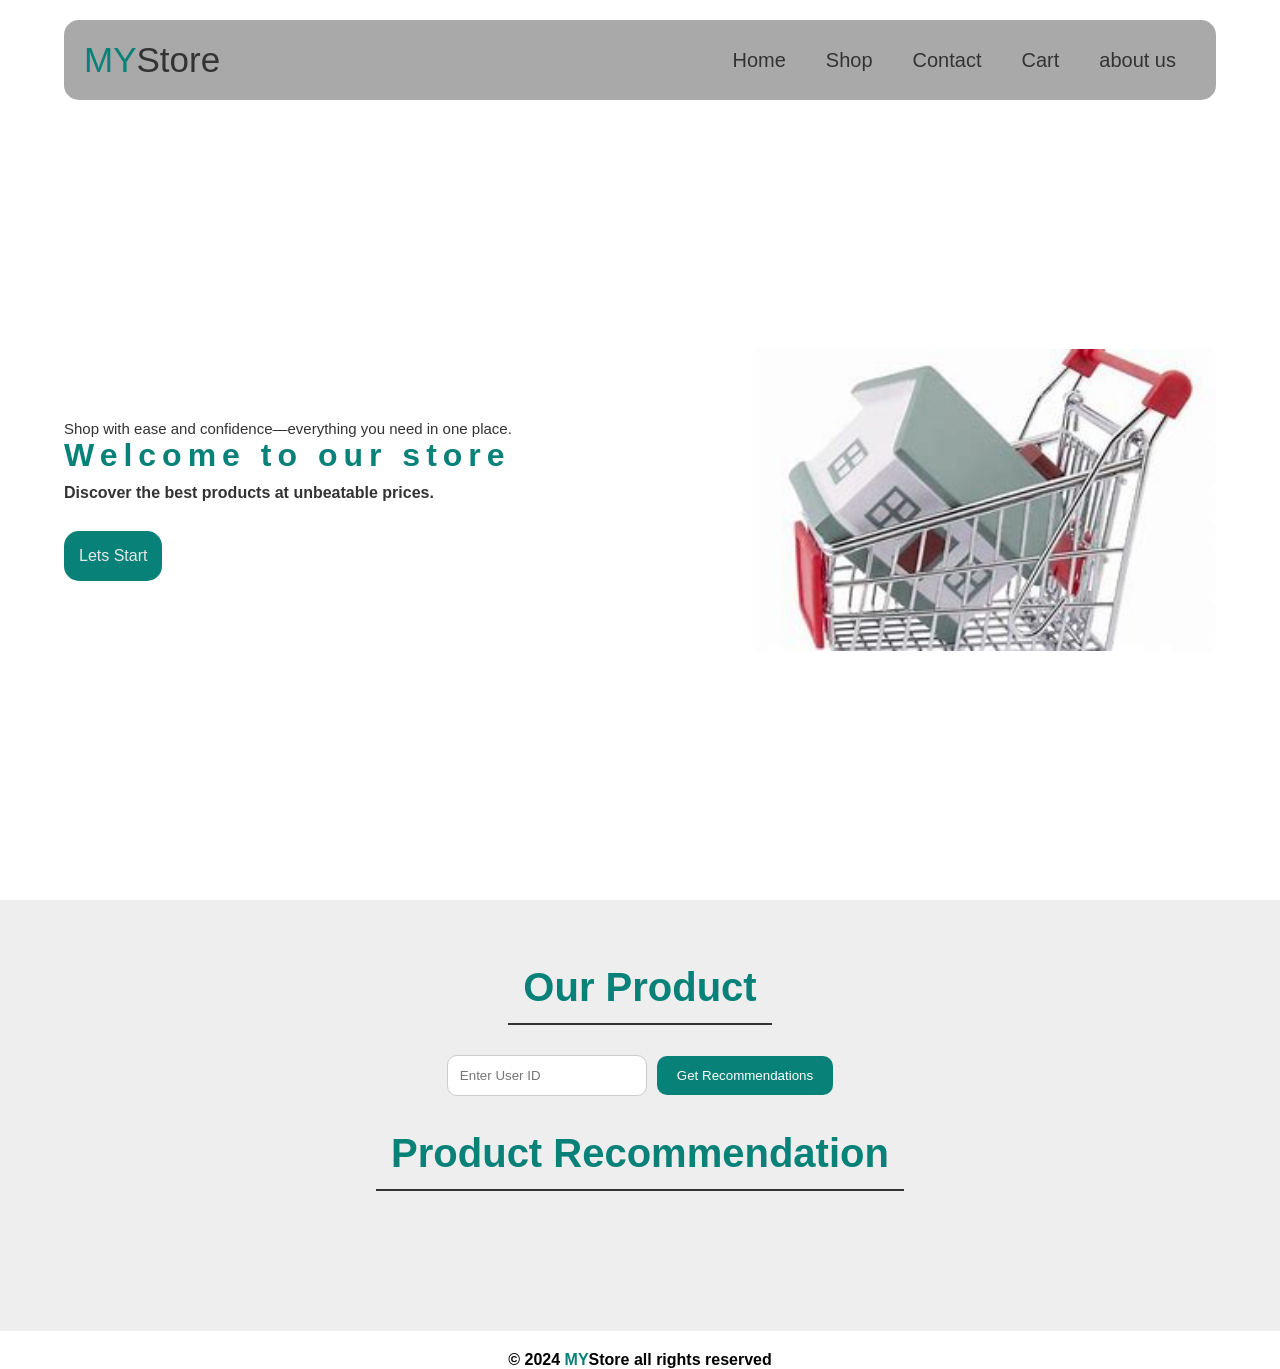
<file: wwwroot/index.html>
<!DOCTYPE html>
<html>
<head>
        <meta charset="UTF-8">
        <meta name="viewport" content="width=device-width, initial-scale=1.0">
        <link rel="stylesheet" href="css/style.css">
        <title>Home</title>
</head>
<body>
    <div class="header">
        <div class="container">
            <a href class="logo"><span>MY</span>Store</a>
            <ul>
                <li><a href>Home</a></li>
                <li><a href="#shop">Shop</a></li>
                <li><a href>Contact</a></li>
                <li><a href>Cart</a></li>
                <li><a href="infoTeam.html">about us</a></li>
            </ul>
        </div>
    </div>
    <div class="landing">
        <div class="container">
            <div class="text">
                <p class="first">Shop with ease and confidence—everything you need in one place.</p>
                <h1>Welcome to our store </h1>
                <p class="two">Discover the best products at unbeatable prices.</p>
                <a href>Lets Start</a>
            </div>
            <img src="images/house.jpg" alt="Hello" />
        </div>
    </div>

    <div class="pro_landing">
        <div class="main-text">
            Our Product
        </div>
        <title>Recommendation System</title>
            <div class="center-box">
                <input type="number" id="userId" placeholder="Enter User ID" onkeydown="handleEnter(event)">
                <button onclick="getData()">Get Recommendations</button>
            </div>
        <div class="main-text">
            Product Recommendation
        </div>
        <div id="result" class="products"></div>
    </div>
    <div class="footer" id="footer">
                <div class="copy">
                    &copy; 2024 <span>MY</span>Store all rights reserved
                </div>
    </div>

<script>
    
    function handleEnter(event) {
    if (event.key === "Enter") {
        getData();
        }
    };
    function getData() {
        let userId = document.getElementById("userId").value;

        if (!userId) {
            alert("Please enter User ID");
            return;
        }
        let result = document.getElementById("result");

        result.innerHTML = "<p>Loading...</p>";

        fetch(`https://svu-ite-bia601.onrender.com/api/recommend/${userId}`)
            .then(response => response.json())
            .then(data => {
                result.innerHTML = "";

                if (data.length === 0) {
                    result.innerHTML = "<p>No recommendations found</p>";
                    return;
                }

                data.forEach(product => {
                    let card = document.createElement("div");
                    card.className = "product-card";

                    card.innerHTML = `
                        <h3>Product #${product}</h3>
                        <p>Recommended for you</p>
                        <button>Add to Cart</button>
                    `;

                    result.appendChild(card);
                });
            })
            .catch(error => {
                console.error(error);
                result.innerHTML = "<p>Error loading data</p>";
    });
}
</script>

</body>
</html>
</file>
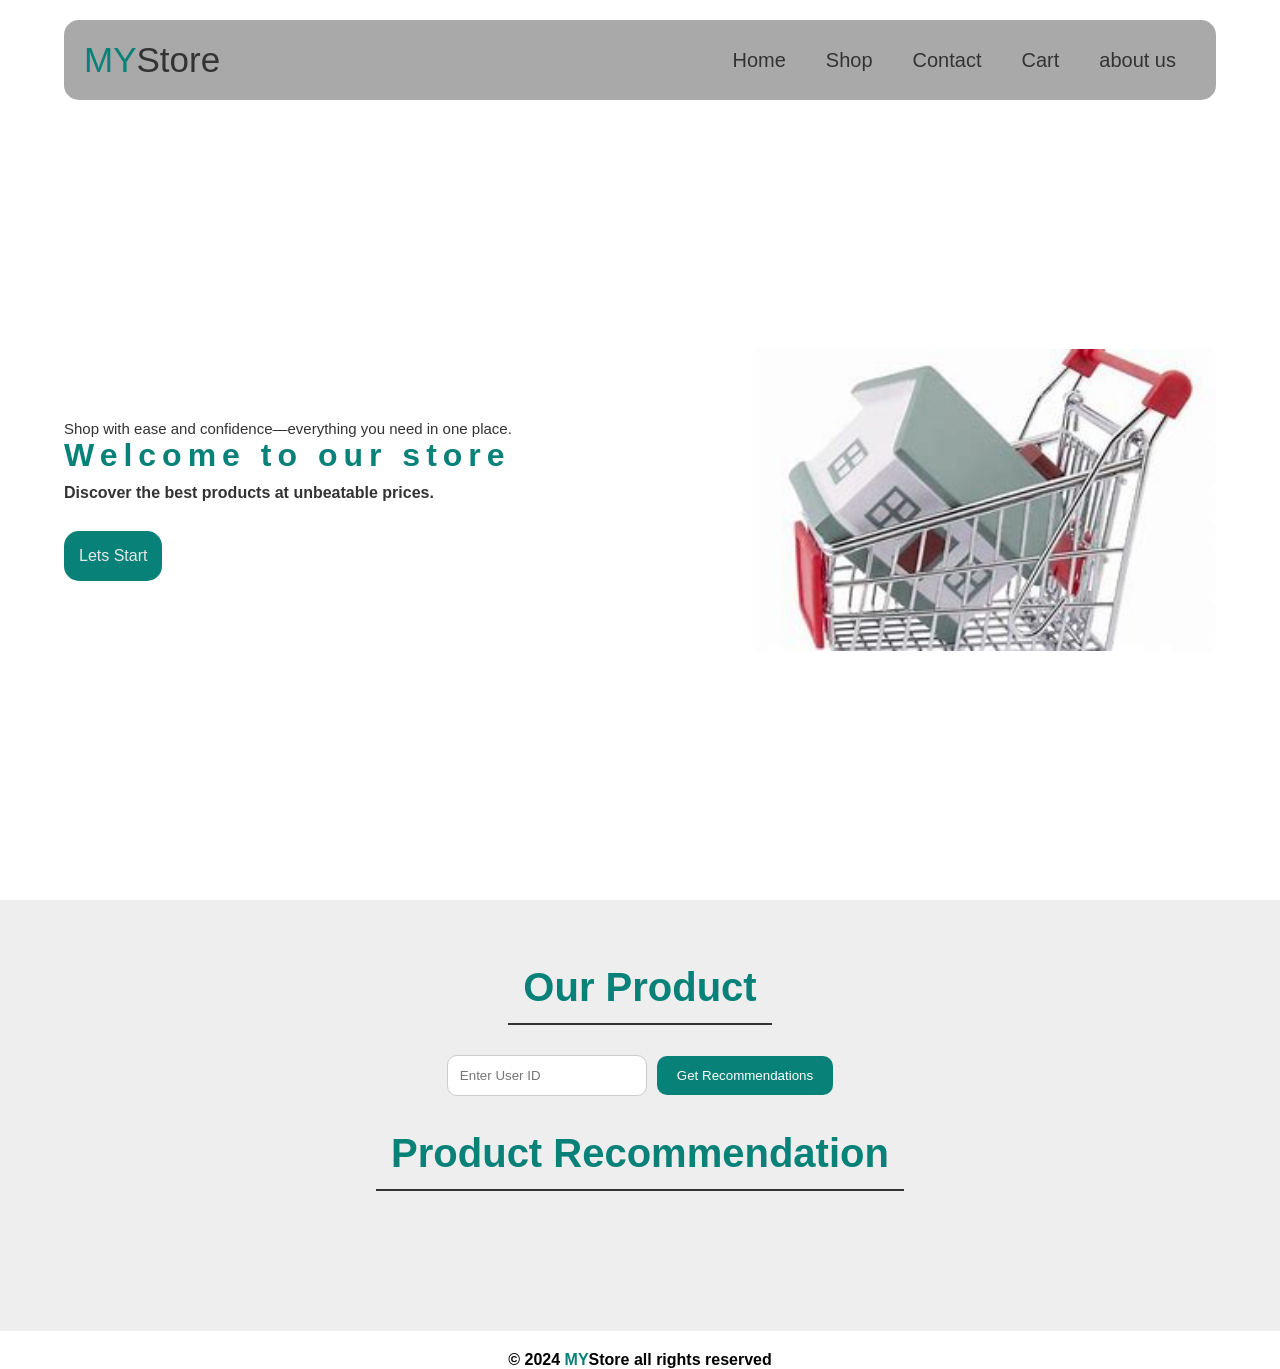
<file: dev/mahmoudBranch/Fronted/index.html>
<!DOCTYPE html>
<html>
<head>
        <meta charset="UTF-8">
        <meta name="viewport" content="width=device-width, initial-scale=1.0">
        <link rel="stylesheet" href="css/style.css">
        <title>Home</title>
</head>
<body>
    <div class="header">
        <div class="container">
            <a href class="logo"><span>MY</span>Store</a>
            <ul>
                <li><a href>Home</a></li>
                <li><a href="#shop">Shop</a></li>
                <li><a href>Contact</a></li>
                <li><a href>Cart</a></li>
                <li><a href="infoTeam.html">about us</a></li>
            </ul>
        </div>
    </div>
    <div class="landing">
        <div class="container">
            <div class="text">
                <p class="first">Shop with ease and confidence—everything you need in one place.</p>
                <h1>Welcome to our store </h1>
                <p class="two">Discover the best products at unbeatable prices.</p>
                <a href>Lets Start</a>
            </div>
            <img src="images/house.jpg" alt="Hello" />
        </div>
    </div>

    <div class="pro_landing">
        <div class="main-text">
            Our Product
        </div>
        <title>Recommendation System</title>
            <div class="center-box">
                <input type="number" id="userId" placeholder="Enter User ID" onkeydown="handleEnter(event)">
                <button onclick="getData()">Get Recommendations</button>
            </div>
        <div class="main-text">
            Product Recommendation
        </div>
        <div id="result" class="products"></div>
    </div>
    <div class="footer" id="footer">
                <div class="copy">
                    &copy; 2024 <span>MY</span>Store all rights reserved
                </div>
    </div>

<script>
    
    function handleEnter(event) {
    if (event.key === "Enter") {
        getData();
        }
    };
    function getData() {
        let userId = document.getElementById("userId").value;

        if (!userId) {
            alert("Please enter User ID");
            return;
        }
        let result = document.getElementById("result");

        result.innerHTML = "<p>Loading...</p>";

        fetch(`http://localhost:5265/api/recommend/${userId}`)
            .then(response => response.json())
            .then(data => {
                result.innerHTML = "";

                if (data.length === 0) {
                    result.innerHTML = "<p>No recommendations found</p>";
                    return;
                }

                data.forEach(product => {
                    let card = document.createElement("div");
                    card.className = "product-card";

                    card.innerHTML = `
                        <h3>Product #${product}</h3>
                        <p>Recommended for you</p>
                        <button>Add to Cart</button>
                    `;

                    result.appendChild(card);
                });
            })
            .catch(error => {
                console.error(error);
                result.innerHTML = "<p>Error loading data</p>";
    });
}
</script>

</body>
</html>
</file>
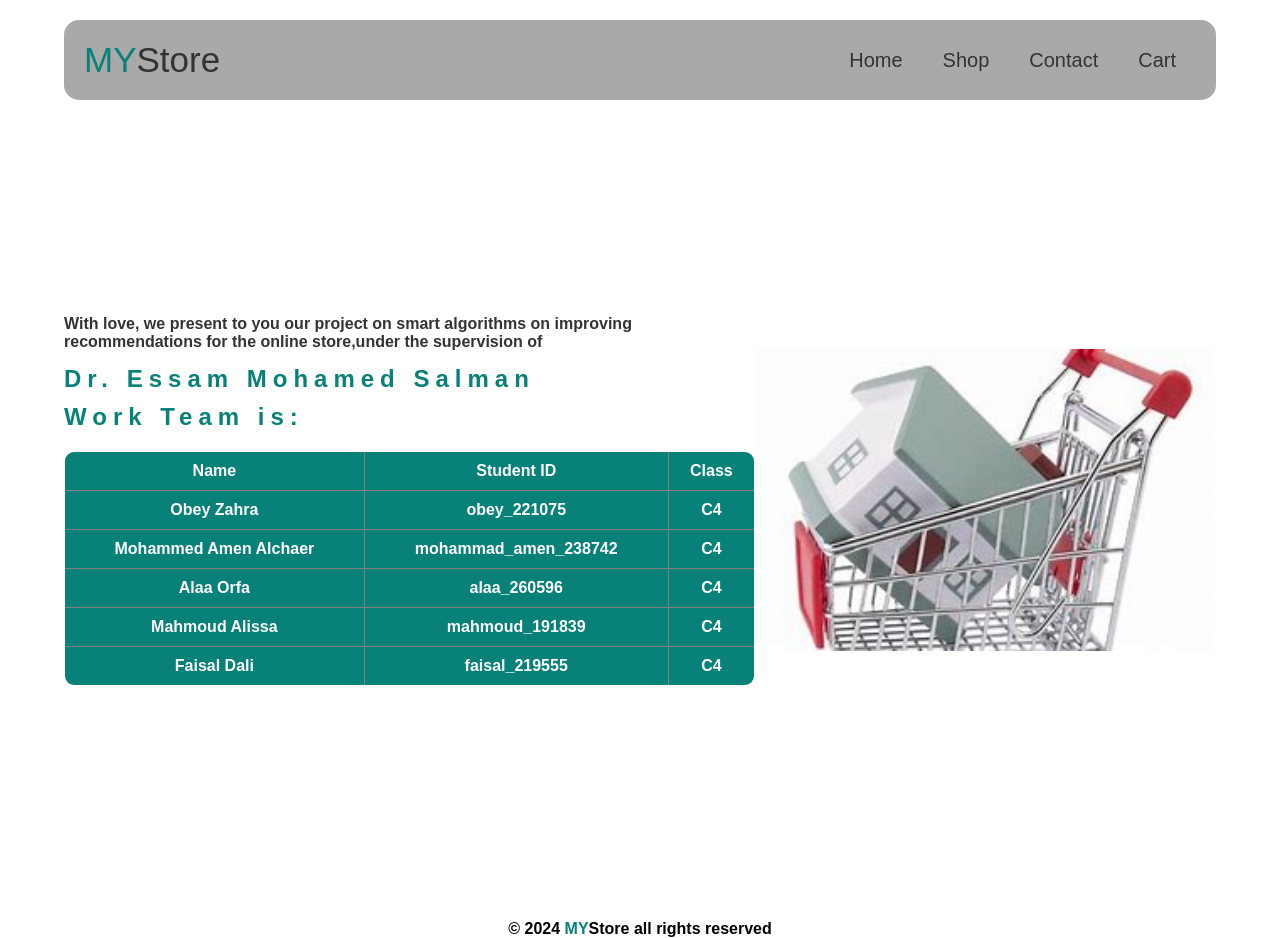
<file: wwwroot/infoTeam.html>
<!DOCTYPE html>
<html>
<head>
        <meta charset="UTF-8">
        <meta name="viewport" content="width=device-width, initial-scale=1.0">
        <link rel="stylesheet" href="css/style.css">
        <title>Home</title>
</head>
<body>
    <div class="header">
        <div class="container">
            <a href class="logo"><span>MY</span>Store</a>
            <ul>
                <li><a href="index.html">Home</a></li>
                <li><a href="#shop">Shop</a></li>
                <li><a href>Contact</a></li>
                <li><a href>Cart</a></li>
            </ul>
        </div>
    </div>
    <div class="landing">
        <div class="container">
            <div class="text">
                <p class="two">With love, we present to you our project on smart algorithms on improving recommendations for the online store,under the supervision of 
                </p>
                <h2> Dr. Essam Mohamed Salman </h2>
                <h2> Work Team is: </h2>
                <table border="1" style="width:100%; margin-top:20px; border-collapse: collapse;">
                    <thead>
                    
                        <tr>
                            <th> Name</th>
                            <th>Student ID</th>
                            <th>Class</th>
                        </tr>
                        <tr>
                            <th> Obey Zahra</th>
                            <th>obey_221075</th>
                            <th>C4</th>
                        </tr>
                        <tr>
                            <th> Mohammed Amen Alchaer</th>
                            <th>mohammad_amen_238742</th>
                            <th>C4</th>
                        </tr>
                        <tr>
                            <th> Alaa Orfa</th>
                            <th>alaa_260596</th>
                            <th>C4</th>
                        </tr>
                        <tr>
                            <th> Mahmoud Alissa</th>
                            <th>mahmoud_191839</th>
                            <th>C4</th>
                        </tr>
                        <tr>
                            <th> Faisal Dali</th>
                            <th>faisal_219555</th>
                            <th>C4</th>
                        </tr>
                    </thead>
                </table>
            </div>
            <img src="images/house.jpg" alt="Hello" />
        </div>
    </div>
    <div class="footer" id="footer">
                <div class="copy">
                    &copy; 2024 <span>MY</span>Store all rights reserved
                </div>
    </div>
</body>
</file>
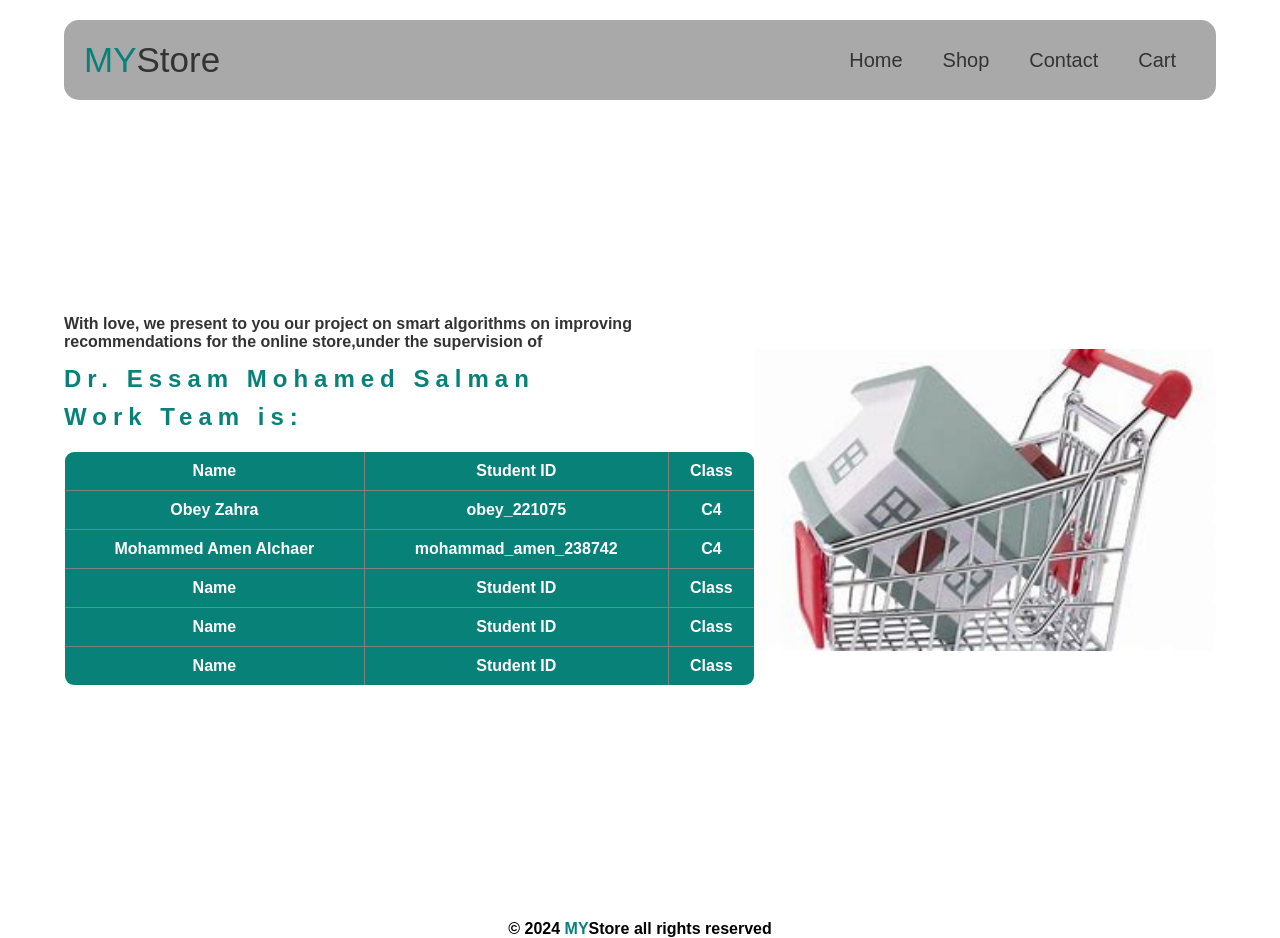
<file: dev/mahmoudBranch/Fronted/infoTeam.html>
<!DOCTYPE html>
<html>
<head>
        <meta charset="UTF-8">
        <meta name="viewport" content="width=device-width, initial-scale=1.0">
        <link rel="stylesheet" href="css/style.css">
        <title>Home</title>
</head>
<body>
    <div class="header">
        <div class="container">
            <a href class="logo"><span>MY</span>Store</a>
            <ul>
                <li><a href="index.html">Home</a></li>
                <li><a href="#shop">Shop</a></li>
                <li><a href>Contact</a></li>
                <li><a href>Cart</a></li>
            </ul>
        </div>
    </div>
    <div class="landing">
        <div class="container">
            <div class="text">
                <p class="two">With love, we present to you our project on smart algorithms on improving recommendations for the online store,under the supervision of 
                </p>
                <h2> Dr. Essam Mohamed Salman </h2>
                <h2> Work Team is: </h2>
                <table border="1" style="width:100%; margin-top:20px; border-collapse: collapse;">
                    <thead>
                    
                        <tr>
                            <th> Name</th>
                            <th>Student ID</th>
                            <th>Class</th>
                        </tr>
                        <tr>
                            <th> Obey Zahra</th>
                            <th>obey_221075</th>
                            <th>C4</th>
                        </tr>
                        <tr>
                            <th> Mohammed Amen Alchaer</th>
                            <th>mohammad_amen_238742</th>
                            <th>C4</th>
                        </tr>
                        <tr>
                            <th> Name</th>
                            <th>Student ID</th>
                            <th>Class</th>
                        </tr>
                        <tr>
                            <th> Name</th>
                            <th>Student ID</th>
                            <th>Class</th>
                        </tr>
                        <tr>
                            <th> Name</th>
                            <th>Student ID</th>
                            <th>Class</th>
                        </tr>
                    </thead>
                </table>
            </div>
            <img src="images/house.jpg" alt="Hello" />
        </div>
    </div>
    <div class="footer" id="footer">
                <div class="copy">
                    &copy; 2024 <span>MY</span>Store all rights reserved
                </div>
    </div>
</body>
</file>
<file: wwwroot/css/style.css>
* {
    box-sizing: border-box;
    font-family: "Roboto", sans-serif;
    margin: 0;
    padding: 0;
}

:root {
    --main-color: #088178;
    --text-color: #333333;
    --bg-color: #e8e8e8;
}

html {
    scroll-behavior: smooth;
}

a {
    text-decoration: none;
}

.container {
    margin-left: auto;
    margin-right: auto;
}

/* Responsive */
@media (min-width: 768px) {
    .container { width: 750px; }
}

@media (min-width: 992px) {
    .container { width: 970px; }
}

@media (min-width: 1200px) {
    .container { width: 90%; }
}

/* Header */
.header {
    margin-top: 20px;
}

.header .container {
    display: flex;
    justify-content: space-between;
    align-items: center;
    padding: 20px;
    background-color: darkgray;
    border-radius: 15px;
}

.logo {
    font-size: 35px;
    color: var(--text-color);
}

.logo span {
    color: var(--main-color);
}

.header ul {
    display: flex;
    list-style: none;
}

.header ul li {
    padding: 0 20px;
}

.header ul li a {
    color: var(--text-color);
    font-size: 20px;
}

.header ul li a:hover {
    color: var(--main-color);
}

/* Landing */
.landing .container {
    display: flex;
    justify-content: space-between;
    align-items: center;
    height: calc(100vh - 100px);
}

.landing .text {
    width: 60%;
}

.landing .text .first {
    color: var(--text-color);
    font-size: 15px;
}

.landing .text h1 {
    color: var(--main-color);
    letter-spacing: 6px;
    margin-bottom: 10px;
}
.landing .text h2 {
    color: var(--main-color);
    letter-spacing: 6px;
    margin-bottom: 10px;
}

.landing .text .two {
    color: var(--text-color);
    margin-bottom: 14px;
    font-weight: bold;
}

.landing .text a {
    color: var(--bg-color);
    background-color: var(--main-color);
    padding: 16px 15px;
    margin-top: 15px;
    display: inline-block;
    border-radius: 15px;
}

.landing img {
    width: 40%;
}

/* Titles */
.main-text {
    margin: 0 auto 30px;
    width: fit-content;
    font-size: 40px;
    font-weight: bold;
    padding: 15px;
    color: var(--main-color);
    position: relative;
}
.main-text::after {
    content: "";
    position: absolute;
    background-color: var(--text-color);
    width: 100%;
    height: 2px;
    bottom: 0;
    left: 0;
}
.center-box {
    display: flex;
    justify-content: center;   /* توسيط أفقي */
    align-items: center;       /* توسيط عمودي */
    gap: 10px;                 /* مسافة بين العناصر */
    margin: 20px 0;
}


/* Products Section */
.pro_landing {
    background-color: #eee;
    padding: 50px 0;
    position: relative;
    font-size: 40px;
    font-weight: bold; 
}

/* Footer */
.copy {
    padding-top: 20px;
    text-align: center;
    font-weight: bold;
}

.copy span {
    color: var(--main-color);
}

/* Input + Button */
.center-box input {
    padding: 12px;
    border-radius: 10px;
    border: 1px solid #ccc;
    width: 200px;
}

.center-box button {
    padding: 12px 20px;
    border: none;
    background-color: var(--main-color);
    color: white;
    border-radius: 10px;
    cursor: pointer;
    transition: 0.3s;
}

.center-box button:hover {
    background-color: #066a63;
}

/* Products Grid */
.products {
    display: grid;
    grid-template-columns: repeat(auto-fill, minmax(200px, 1fr));
    gap: 20px;
    padding: 30px;
}

/* Product Card */
.product-card {
    font-size: small;
    background: white;
    padding: 20px;
    border-radius: 15px;
    text-align: center;
    box-shadow: 0 5px 15px rgba(0,0,0,0.1);
    transition: 0.3s;
}

.product-card:hover {
    transform: translateY(-5px);
}

.product-card h3 {
    color: var(--main-color);
    margin-bottom: 10px;
}

.product-card button {
    margin-top: 10px;
    padding: 10px 15px;
    border: none;
    background: var(--main-color);
    color: white;
    border-radius: 8px;
    cursor: pointer;
}
table {
    background: white;
    border-radius: 10px;
    overflow: hidden;
}

th {
    background-color: #088178;
    color: white;
    padding: 10px;
}

td {
    padding: 10px;
    text-align: center;
}

tr:nth-child(even) {
    background-color: #f2f2f2;
}

button {
    padding: 5px 10px;
    border: none;
    background-color: #088178;
    color: white;
    border-radius: 5px;
    cursor: pointer;
}

button:hover {
    background-color: #066a63;
}
</file>
<file: dev/mahmoudBranch/Fronted/css/style.css>
* {
    box-sizing: border-box;
    font-family: "Roboto", sans-serif;
    margin: 0;
    padding: 0;
}

:root {
    --main-color: #088178;
    --text-color: #333333;
    --bg-color: #e8e8e8;
}

html {
    scroll-behavior: smooth;
}

a {
    text-decoration: none;
}

.container {
    margin-left: auto;
    margin-right: auto;
}

/* Responsive */
@media (min-width: 768px) {
    .container { width: 750px; }
}

@media (min-width: 992px) {
    .container { width: 970px; }
}

@media (min-width: 1200px) {
    .container { width: 90%; }
}

/* Header */
.header {
    margin-top: 20px;
}

.header .container {
    display: flex;
    justify-content: space-between;
    align-items: center;
    padding: 20px;
    background-color: darkgray;
    border-radius: 15px;
}

.logo {
    font-size: 35px;
    color: var(--text-color);
}

.logo span {
    color: var(--main-color);
}

.header ul {
    display: flex;
    list-style: none;
}

.header ul li {
    padding: 0 20px;
}

.header ul li a {
    color: var(--text-color);
    font-size: 20px;
}

.header ul li a:hover {
    color: var(--main-color);
}

/* Landing */
.landing .container {
    display: flex;
    justify-content: space-between;
    align-items: center;
    height: calc(100vh - 100px);
}

.landing .text {
    width: 60%;
}

.landing .text .first {
    color: var(--text-color);
    font-size: 15px;
}

.landing .text h1 {
    color: var(--main-color);
    letter-spacing: 6px;
    margin-bottom: 10px;
}
.landing .text h2 {
    color: var(--main-color);
    letter-spacing: 6px;
    margin-bottom: 10px;
}

.landing .text .two {
    color: var(--text-color);
    margin-bottom: 14px;
    font-weight: bold;
}

.landing .text a {
    color: var(--bg-color);
    background-color: var(--main-color);
    padding: 16px 15px;
    margin-top: 15px;
    display: inline-block;
    border-radius: 15px;
}

.landing img {
    width: 40%;
}

/* Titles */
.main-text {
    margin: 0 auto 30px;
    width: fit-content;
    font-size: 40px;
    font-weight: bold;
    padding: 15px;
    color: var(--main-color);
    position: relative;
}
.main-text::after {
    content: "";
    position: absolute;
    background-color: var(--text-color);
    width: 100%;
    height: 2px;
    bottom: 0;
    left: 0;
}
.center-box {
    display: flex;
    justify-content: center;   /* توسيط أفقي */
    align-items: center;       /* توسيط عمودي */
    gap: 10px;                 /* مسافة بين العناصر */
    margin: 20px 0;
}


/* Products Section */
.pro_landing {
    background-color: #eee;
    padding: 50px 0;
    position: relative;
    font-size: 40px;
    font-weight: bold; 
}

/* Footer */
.copy {
    padding-top: 20px;
    text-align: center;
    font-weight: bold;
}

.copy span {
    color: var(--main-color);
}

/* Input + Button */
.center-box input {
    padding: 12px;
    border-radius: 10px;
    border: 1px solid #ccc;
    width: 200px;
}

.center-box button {
    padding: 12px 20px;
    border: none;
    background-color: var(--main-color);
    color: white;
    border-radius: 10px;
    cursor: pointer;
    transition: 0.3s;
}

.center-box button:hover {
    background-color: #066a63;
}

/* Products Grid */
.products {
    display: grid;
    grid-template-columns: repeat(auto-fill, minmax(200px, 1fr));
    gap: 20px;
    padding: 30px;
}

/* Product Card */
.product-card {
    font-size: small;
    background: white;
    padding: 20px;
    border-radius: 15px;
    text-align: center;
    box-shadow: 0 5px 15px rgba(0,0,0,0.1);
    transition: 0.3s;
}

.product-card:hover {
    transform: translateY(-5px);
}

.product-card h3 {
    color: var(--main-color);
    margin-bottom: 10px;
}

.product-card button {
    margin-top: 10px;
    padding: 10px 15px;
    border: none;
    background: var(--main-color);
    color: white;
    border-radius: 8px;
    cursor: pointer;
}
table {
    background: white;
    border-radius: 10px;
    overflow: hidden;
}

th {
    background-color: #088178;
    color: white;
    padding: 10px;
}

td {
    padding: 10px;
    text-align: center;
}

tr:nth-child(even) {
    background-color: #f2f2f2;
}

button {
    padding: 5px 10px;
    border: none;
    background-color: #088178;
    color: white;
    border-radius: 5px;
    cursor: pointer;
}

button:hover {
    background-color: #066a63;
}
</file>
